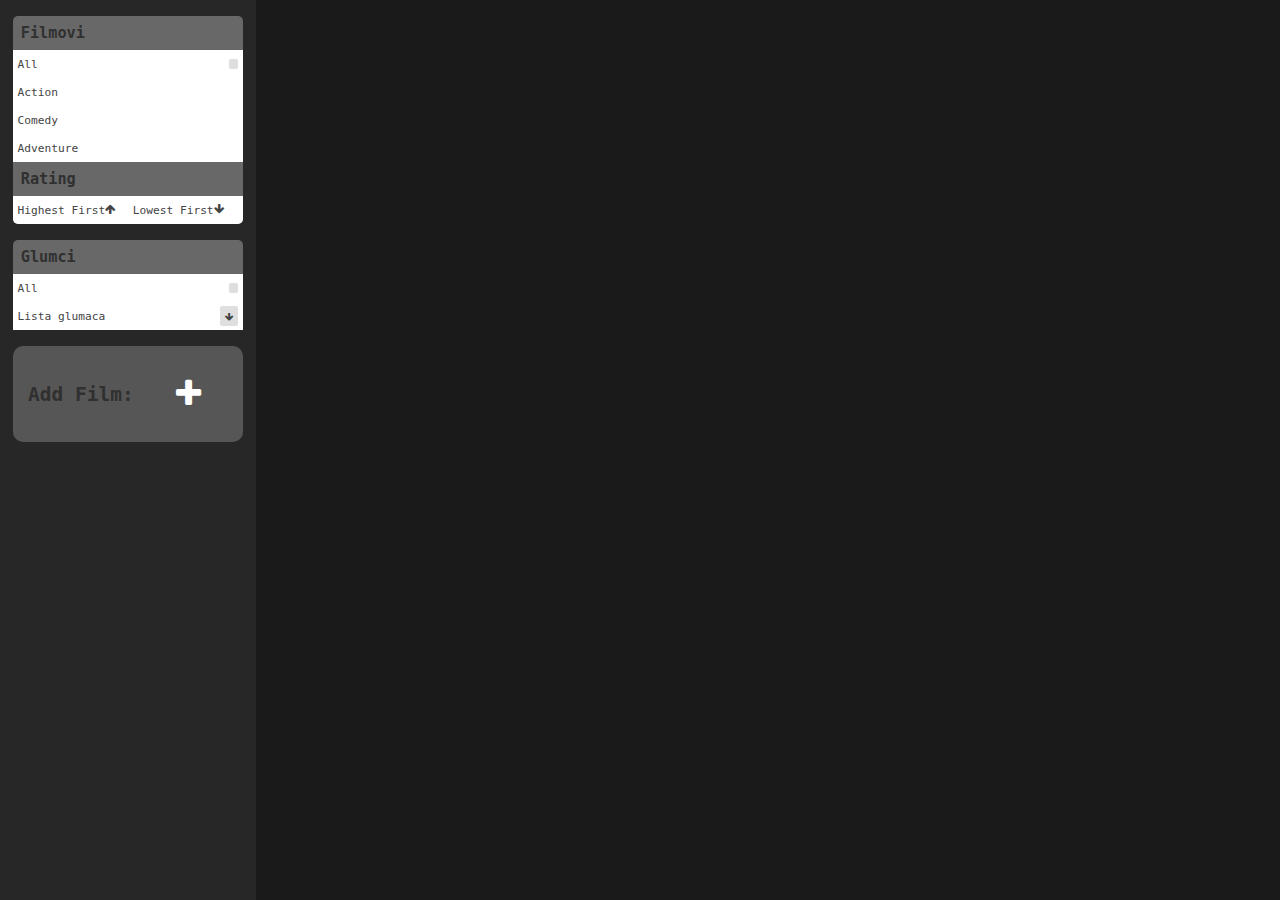
<file: filmovi/index.html>
<!DOCTYPE html>
<html lang="en">
<head>
  <meta charset="UTF-8">
  <meta name="viewport" content="width=device-width, initial-scale=1.0">
  <title>Document</title>

  
  <link rel="stylesheet" href="https://stackpath.bootstrapcdn.com/font-awesome/4.7.0/css/font-awesome.min.css">
  <link rel="stylesheet" href="style.css">
</head>
<body onload="getGlumciCount(),getFilmoviCount(),getGlumacName()">
  <div class="container">

  <div class="aside">
    <div class="aside__filmovi">
      <h3>Filmovi</h3>
      <ul class="aside__genre">
        <li class="aside__item">
          <button class="aside__btn" type="button" onclick="getAllFilmovi()">All <small class="small-count" id="filmovi-count">s</small></button>
        </li>
        <li class="aside__item">
          <button class="aside__btn" type="button" onclick="getActionFilmovi()">Action</button>
        </li>
        <li class="aside__item">
          <button class="aside__btn" type="button" onclick="getComedyFilmovi()">Comedy</button>
        </li>
        <li class="aside__item">
          <button class="aside__btn" type="button" onclick="getAdventureFilmovi()">Adventure</button>
        </li>
      </ul>

      <div class="aside__rating">
        <h3>Rating</h3>
        <div class="aside__rating-sort">
          <button class="aside__btn aside__rating-high" type="button" onclick="getAllFilmoviByDesc()">Highest First <i class="fa fa-arrow-up"></i></button>
          
          <button class="aside__btn aside__rating-low" type="button" onclick="getAllFilmoviByAsc()">Lowest First <i class="fa fa-arrow-down"></i></button>
          
        </div>
      </div>
    </div>

    <div class="aside__glumci">
      <h3>Glumci</h3>
      <li class="aside__item">
        <button class="aside__btn" type="button" onclick="getAllGlumci()">All <small class="small-count" id="glumci-count" onload="getGlumciCount()">s</small></button>
      </li>
      <li class="aside__item">
        <button class="aside__btn" type="button" onclick="dropdown()">Lista glumaca <small class="small-count"><i id="aside-arrow" class="fa fa-arrow-down"></i></small>
        </button>
        <ul id="glumac-list" class="aside__glumac">
          
        </ul>
      </li>
    </div>

    <div class="aside__add">
      <h2>Add Film: </h2>
      <button class="add-btn" id="myBtn"><i class="fa fa-plus"></i></button>
    </div>
  </div>


  <!-- <button class="add-btn"><i class="fa fa-plus"></i></button> -->
  <div id="content">
    
  </div>

  <div id="myModal" class="modal">

    <!-- Modal content -->
    <div class="modal-content">
      <span class="close">&times;</span>
      <form method="POST" th:action="@{/filmovi}" th:object="${Film}" enctype="multipart/form-data" id="fileUploadForm" action="http://localhost:8080/filmovi">
        <label for="title">Title:</label>
        <input th:field="*{title}" type="text" name="title" placeholder="Title" /><br/>
        <label for="genre">Genre:</label>
        <input th:field="*{genre}" type="text" name="genre" placeholder="Genre" /><br/>
        <label for="length">Length:</label>
        <input th:field="*{length}" type="number" name="length" placeholder="Length" /><br/>
        <label for="rating">Rating:</label>
        <input th:field="*{rating}" type="number" name="rating" step="0.1" placeholder="Rating" max="10" min="0" /><br/>
        <label for="year">Year:</label>
        <input th:field="*{year}" type="number" name="year" placeholder="Year"/><br/><br/>
        <input type="submit" value="Submit" id="btnSubmit" class="submit-button"/>
    </form>
    </div>
  
  </div>

  </div>

  <script src="https://code.jquery.com/jquery-3.5.1.min.js" integrity="sha256-9/aliU8dGd2tb6OSsuzixeV4y/faTqgFtohetphbbj0=" crossorigin="anonymous"></script>
  <script src="script.js"></script>
</body>
</html>
</file>
<file: filmovi/style.css>
*,
*::before,
*::after {
  margin: 0;
  padding: 0;
  box-sizing: border-box;
}

body {
  font-family: monospace;
  background-color: rgb(32, 32, 32);
  color: rgb(48, 48, 48);
  position: relative;
}

.container {
  width: 100%;
  min-height: 100vh;
  display: grid;
  grid-template-columns: 1fr 4fr;
}

.aside {
  background-color: rgb(39, 39, 39);
}


.aside__filmovi {
  width: 90%;
  border-radius: 5px;
  margin: auto;
  margin-top: 1rem;
  background-color: rgb(104, 104, 104);
}

.aside h3 {
  padding: .5rem;
}

.aside__item {
  list-style: none;
}

.aside__btn {
  text-align: start;
  width: 100%;
  height: 28px;
  border: 0;
  padding: .3rem;
  background-color: #fff;
  color: rgb(68, 68, 68);
  font-family: inherit;
  font-size: .7rem;
  display: flex;
  align-items: center;
}


.aside__btn:hover {
  cursor: pointer;
  background-color: rgb(243, 243, 243);
}

.aside__btn:focus {
  outline: 0;
}

.aside__rating-sort {
  display: flex;
}

.aside__rating-high {
    border-radius: 0 0 0 5px;
}


.aside__rating-low {
    border-radius: 0 0 5px 0;

}

.aside__glumci {
  width: 90%;
  border-radius: 5px;
  margin: auto;
  margin-top: 1rem;
  background-color: rgb(104, 104, 104);
}


#content {
  width: 100%;
  background-color: rgb(26, 26, 26);
  color: aquamarine;
  padding: 3rem;
  display: grid;
  grid-template-columns: repeat(auto-fit, 220px);
  grid-template-rows: repeat(auto-fit, 330px);
  grid-gap: 3rem;
}

.content__box {
  height: 330px;
}

.content__cover {
  padding: 2rem;
  text-shadow: -1px -1px 0 #000, 1px -1px 0 #000, -1px 1px 0 #000, 1px 1px 0 #000;
  flex-direction: column;
}

.content__cover p {
  display: none ;
  transform: translateY(-60%);
  margin: 1.5rem 0;
}

.content__cover button {
  display: none ;
  transform: translateY(190%);
  margin: 1.5rem 0;
  width: 40%;
  padding: .4rem 1rem;
  background-color: aquamarine;
  color: #fff;
  border: 1px solid #000;
  border-radius: 3px;
  cursor: pointer;
}

.content__cover button:focus {
  outline: 0;
}

.content__cover:hover {
  background-image: none !important;
}

.content__cover:hover p {
  display: block;
  width: 100%;
}

.content__cover:hover button {
  display: block;
}

/* ADD CARD!!! */
/* ADD CARD!!! */
/* ADD CARD!!! */

.aside__add {
  width: 90%;
  margin: auto;
  margin-top: 1rem;
  padding: .5rem;
  border-radius: 10px;
  background-color: rgba(243, 243, 243, 0.233);
  display: flex;
  justify-content: space-around;
  align-items: center;
}

.add-btn {
  height: 5rem;
  width: 5rem;
  font-size: 2rem;
  color: #fefefe;
  border-radius: 10px;
  background-color: transparent;
  cursor: pointer;
  border: 0;
  transition: .1s;
}

.add-btn:hover {
  background-color: rgba(233, 233, 233, 0.199);
}

.add-btn:focus {
  outline: 0;
}

.add-btn .fa-plus {
  
}

/* MODAL */
/* MODAL */
/* MODAL */

/* The Modal (background) */
.modal {
  display: none; /* Hidden by default */
  position: fixed; /* Stay in place */
  z-index: 1; /* Sit on top */
  left: 0;
  top: 0;
  width: 100%; /* Full width */
  height: 100%; /* Full height */
  overflow: auto; /* Enable scroll if needed */
  background-color: rgb(0,0,0); /* Fallback color */
  background-color: rgba(0,0,0,0.4); /* Black w/ opacity */
}

/* Modal Content/Box */
.modal-content {
  background-color: #fefefe;
  margin: 15% auto; /* 15% from the top and centered */
  padding: 20px;
  border: 1px solid #888;
  width: 40%; /* Could be more or less, depending on screen size */
}

/* The Close Button */
.close {
  color: #aaa;
  float: right;
  font-size: 28px;
  font-weight: bold;
  margin-top: -1rem;
}

.close:hover,
.close:focus {
  color: black;
  text-decoration: none;
  cursor: pointer;
}

input {
  margin-bottom: .3rem;
}

input:focus {
  outline: 0;
}

.submit-button {
  padding: .6rem;
  background-color: rgb(71, 71, 71);
  border: 0;
  color: #fff;
  font-size: .9rem;
  border-radius: 10px 10px;
  cursor: pointer;
  margin-top: .4rem;
}

.submit-button:focus {
  outline: 0;
}

.small-count {
  display: inline-block;
  margin-left: auto;
  background-color: rgb(223, 223, 223);
  padding: .3rem;
  border-radius: 2px;
}

.aside__glumac {
  background-color: rgb(230, 230, 230);
  display: none;
}

.aside__glumac li {
  padding: .3rem;
  cursor: pointer;
}

.aside__glumac:last-child {
  border-bottom-left-radius:  5px;
  border-bottom-right-radius:  5px;
}

.aside__glumac li:hover {
  background-color: rgb(141, 141, 141);
}

.show {display:block;}


.okvir {
  position: absolute;
  top: 50%;
  left: 50%;
  width: 100%;
  height: 100%;
  transform: translate(-50%, -50%);
  background-color: rgba(0,0,0,0.4);
  z-index: 10;
  display: flex;
  justify-content: center;
  align-items: center;
  flex-direction: column;
}

.uokvireno {
  background-color: rgb(248, 248, 248);
  padding: 2rem;
  margin-top: 30rem;
  margin-bottom: auto;
}
</file>
